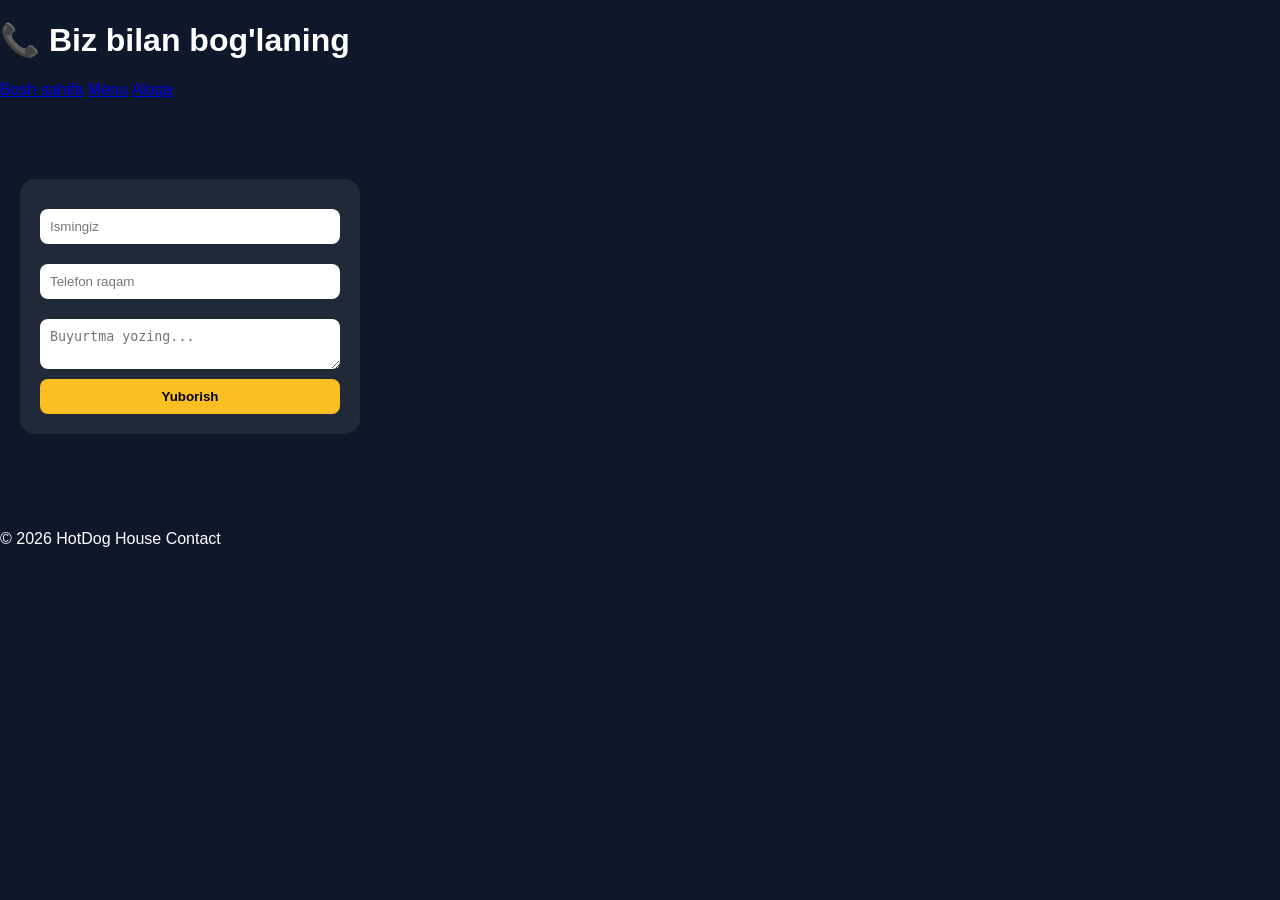
<file: contact.html>
<!DOCTYPE html>
<html lang="uz">
<head>
  <meta charset="UTF-8" />
  <meta name="viewport" content="width=device-width, initial-scale=1.0"/>
  <title>Aloqa</title>
  <link rel="stylesheet" href="style.css"/>
</head>
<body>

<header>
  <h1>📞 Biz bilan bog'laning</h1>
  <nav>
    <a href="index.html">Bosh sahifa</a>
    <a href="menu.html">Menu</a>
    <a href="contact.html">Aloqa</a>
  </nav>
</header>

<section class="contact">
  <form onsubmit="return sendOrder()">
    <input type="text" placeholder="Ismingiz" required />
    <input type="tel" placeholder="Telefon raqam" required />
    <textarea placeholder="Buyurtma yozing..." required></textarea>
    <button type="submit">Yuborish</button>
  </form>
</section>

<footer>
  <p>© 2026 HotDog House Contact</p>
</footer>

<script src="script.js"></script>
</body>
</html>
</file>
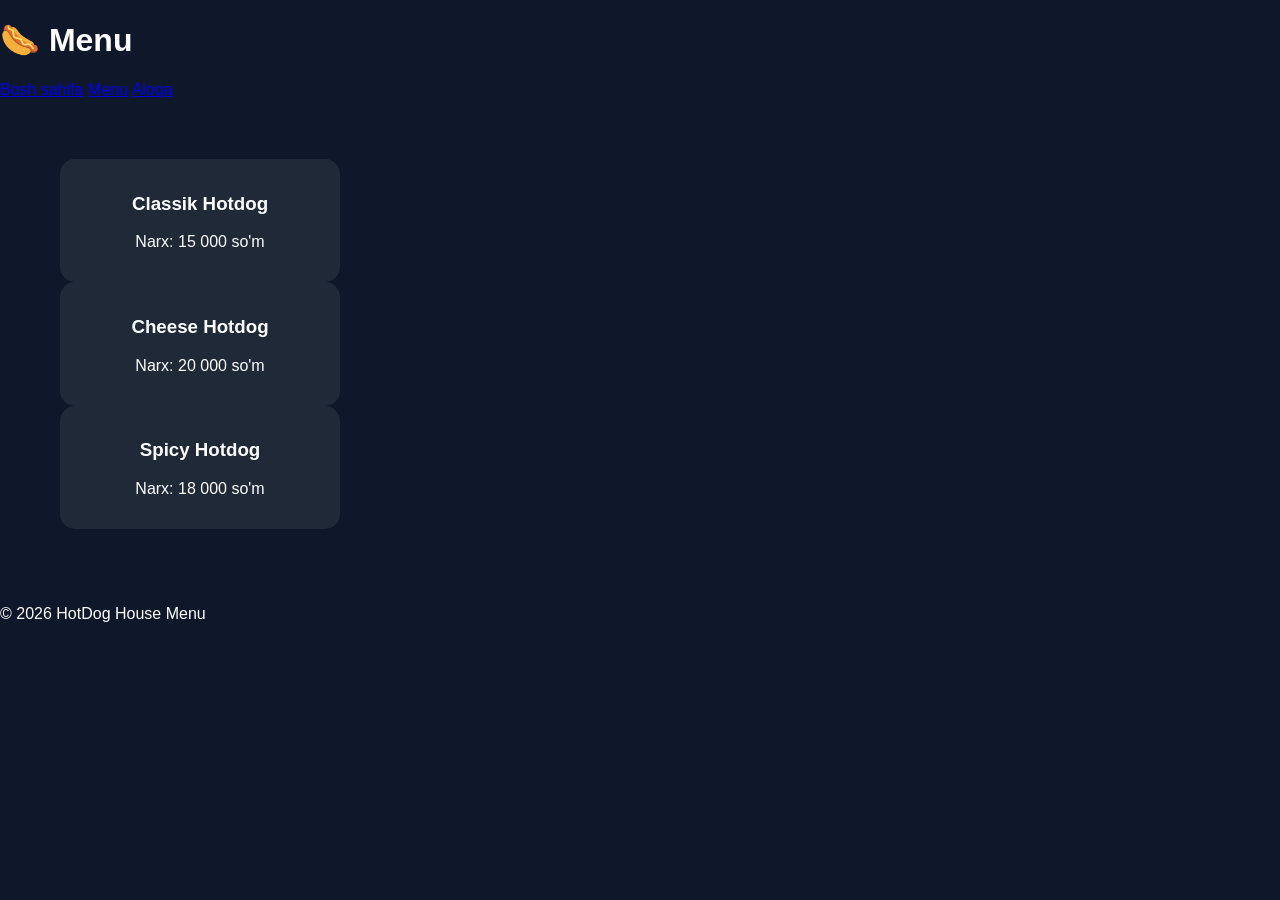
<file: menu.html>
<!DOCTYPE html>
<html lang="uz">
<head>
  <meta charset="UTF-8" />
  <meta name="viewport" content="width=device-width, initial-scale=1.0"/>
  <title>Menu</title>
  <link rel="stylesheet" href="style.css"/>
</head>
<body>

<header>
  <h1>🌭 Menu</h1>
  <nav>
    <a href="index.html">Bosh sahifa</a>
    <a href="menu.html">Menu</a>
    <a href="contact.html">Aloqa</a>
  </nav>
</header>

<section class="menu">
  <div class="card">
    <h3>Classik Hotdog</h3>
    <p>Narx: 15 000 so'm</p>
  </div>

  <div class="card">
    <h3>Cheese Hotdog</h3>
    <p>Narx: 20 000 so'm</p>
  </div>

  <div class="card">
    <h3>Spicy Hotdog</h3>
    <p>Narx: 18 000 so'm</p>
  </div>
</section>

<footer>
  <p>© 2026 HotDog House Menu</p>
</footer>

<script src="script.js"></script>
</body>
</html>
</file>
<file: style.css>
body {
  margin: 0;
  font-family: Arial, sans-serif;
  background: #0f172a;
  color: white;
}

/* NAV */
.nav {
  display: flex;
  justify-content: space-between;
  padding: 20px 40px;
  background: #111827;
  position: sticky;
  top: 0;
}

.nav a {
  color: #fbbf24;
  margin: 0 10px;
  text-decoration: none;
}

/* HERO */
.hero {
  height: 90vh;
  background: url("https://images.unsplash.com/photo-1606755962773-d324e0a13086") center/cover;
  display: flex;
  align-items: center;
  padding-left: 60px;
}

.hero-text {
  background: rgba(0,0,0,0.6);
  padding: 30px;
  border-radius: 15px;
}

button {
  background: #fbbf24;
  border: none;
  padding: 10px 20px;
  cursor: pointer;
  border-radius: 8px;
  font-weight: bold;
}

/* MENU */
.menu {
  padding: 60px;
  text-align: center;
}

.cards {
  display: flex;
  gap: 20px;
  justify-content: center;
  flex-wrap: wrap;
}

.card {
  background: #1f2937;
  padding: 15px;
  border-radius: 15px;
  width: 250px;
  transition: 0.3s;
}

.card:hover {
  transform: scale(1.05);
}

.card img {
  width: 100%;
  border-radius: 10px;
}

/* ABOUT */
.about {
  padding: 80px 20px;
  text-align: center;
  background: linear-gradient(135deg, #0f172a, #111827);
}

.about-box {
  display: flex;
  justify-content: center;
  gap: 40px;
  margin-top: 30px;
  flex-wrap: wrap;
}

.about-text {
  width: 350px;
  text-align: left;
  background: #1f2937;
  padding: 20px;
  border-radius: 15px;
}

.about-stats {
  display: flex;
  flex-direction: column;
  gap: 15px;
}

.stat {
  background: #fbbf24;
  color: black;
  padding: 15px;
  border-radius: 12px;
  width: 150px;
  text-align: center;
  font-weight: bold;
  transition: 0.3s;
}

.stat:hover {
  transform: scale(1.05);
}
/* CONTACT */
.contact {
  padding: 80px 20px;
  background: #0f172a;
  text-align: center;
}

.contact-box {
  display: flex;
  justify-content: center;
  gap: 40px;
  flex-wrap: wrap;
  margin-top: 30px;
}

.contact form {
  display: flex;
  flex-direction: column;
  width: 300px;
  background: #1f2937;
  padding: 20px;
  border-radius: 15px;
}

.contact input,
.contact textarea {
  margin: 10px 0;
  padding: 10px;
  border-radius: 8px;
  border: none;
}

.contact-info {
  background: #111827;
  padding: 20px;
  border-radius: 15px;
  width: 250px;
  text-align: left;
}

.contact-info h3 {
  color: #fbbf24;
}


/* FOOTER */
.footer {
  background: #0b1220;
  color: white;
  padding: 60px 20px 20px;
}

.footer-container {
  display: flex;
  justify-content: center;
  gap: 50px;
  flex-wrap: wrap;
  border-bottom: 1px solid #1f2937;
  padding-bottom: 30px;
}

.footer-box {
  width: 250px;
}

.footer-box h2,
.footer-box h3 {
  color: #fbbf24;
}

.footer-box a {
  display: block;
  color: white;
  text-decoration: none;
  margin: 5px 0;
  transition: 0.3s;
}

.footer-box a:hover {
  color: #fbbf24;
  transform: translateX(5px);
}

.social a {
  margin-right: 10px;
  color: #38bdf8;
}

.footer-bottom {
  text-align: center;
  margin-top: 20px;
  color: #9ca3af;
}
</file>
